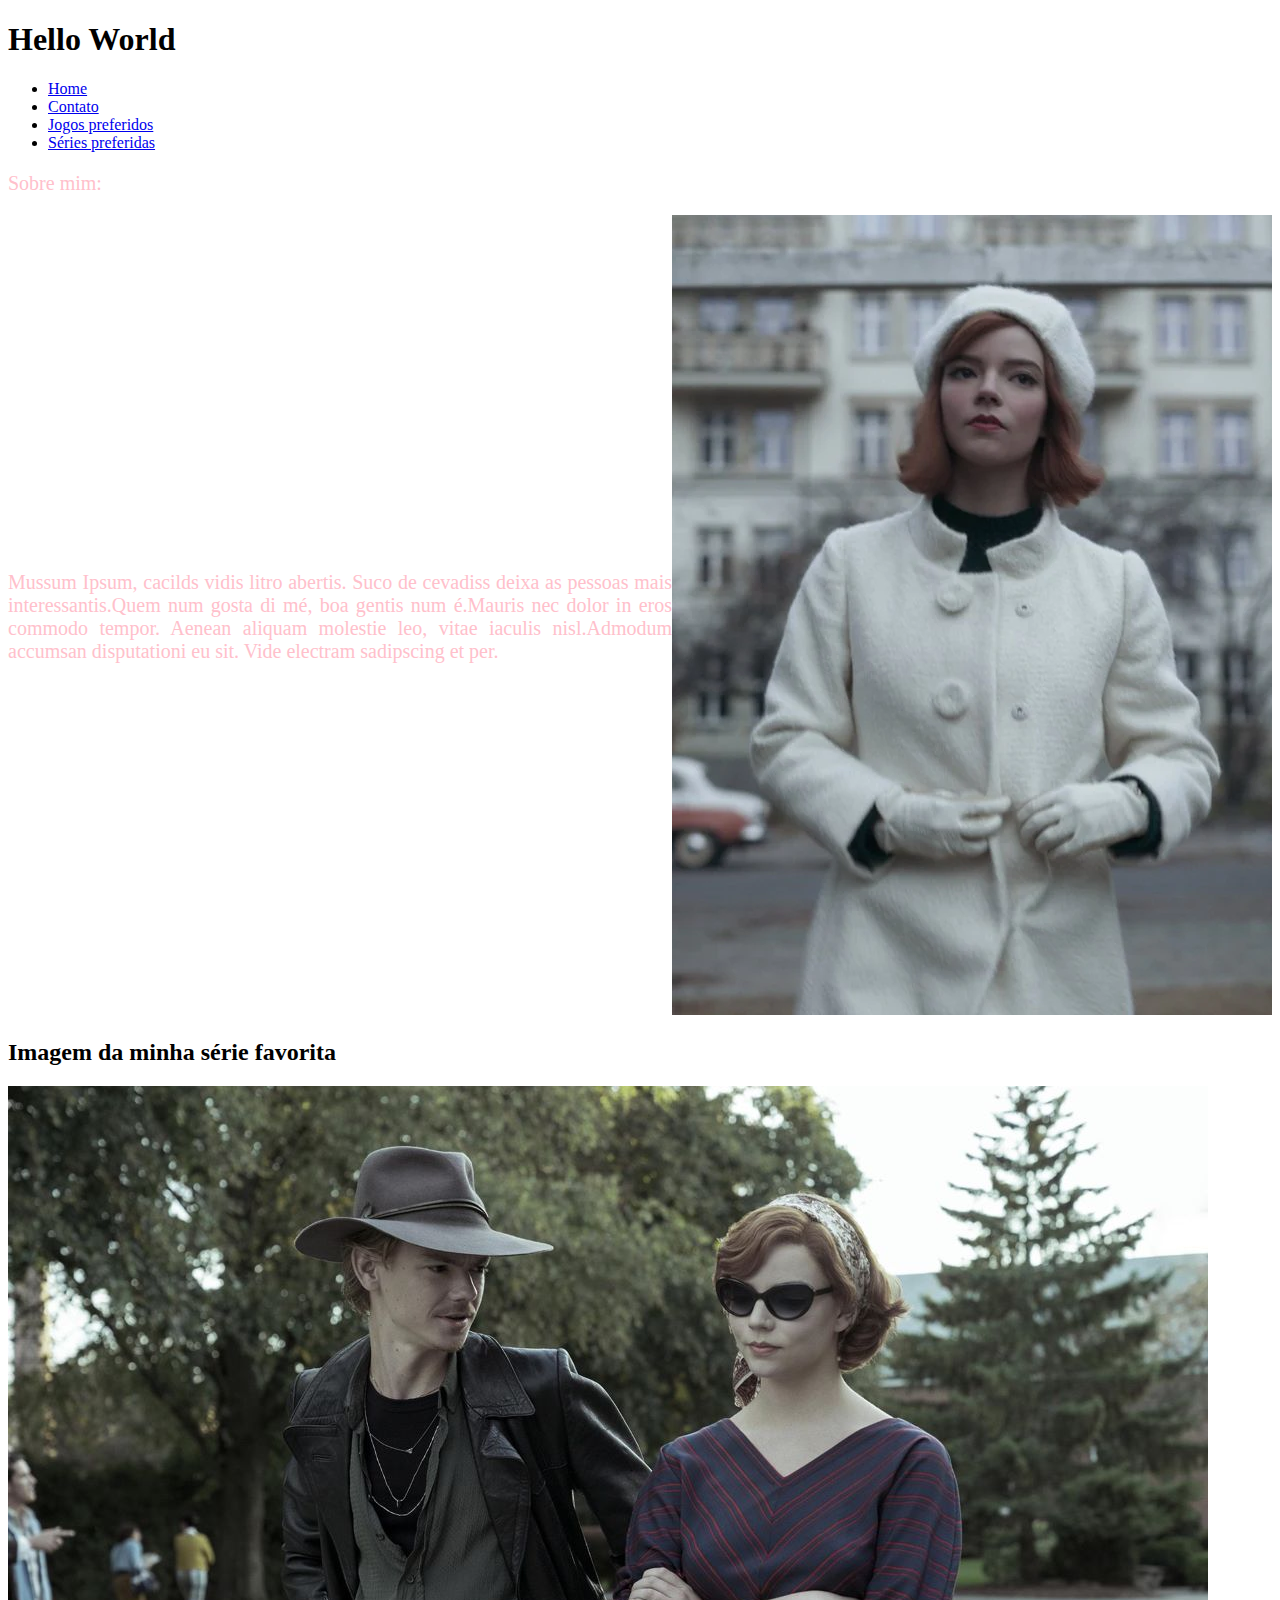
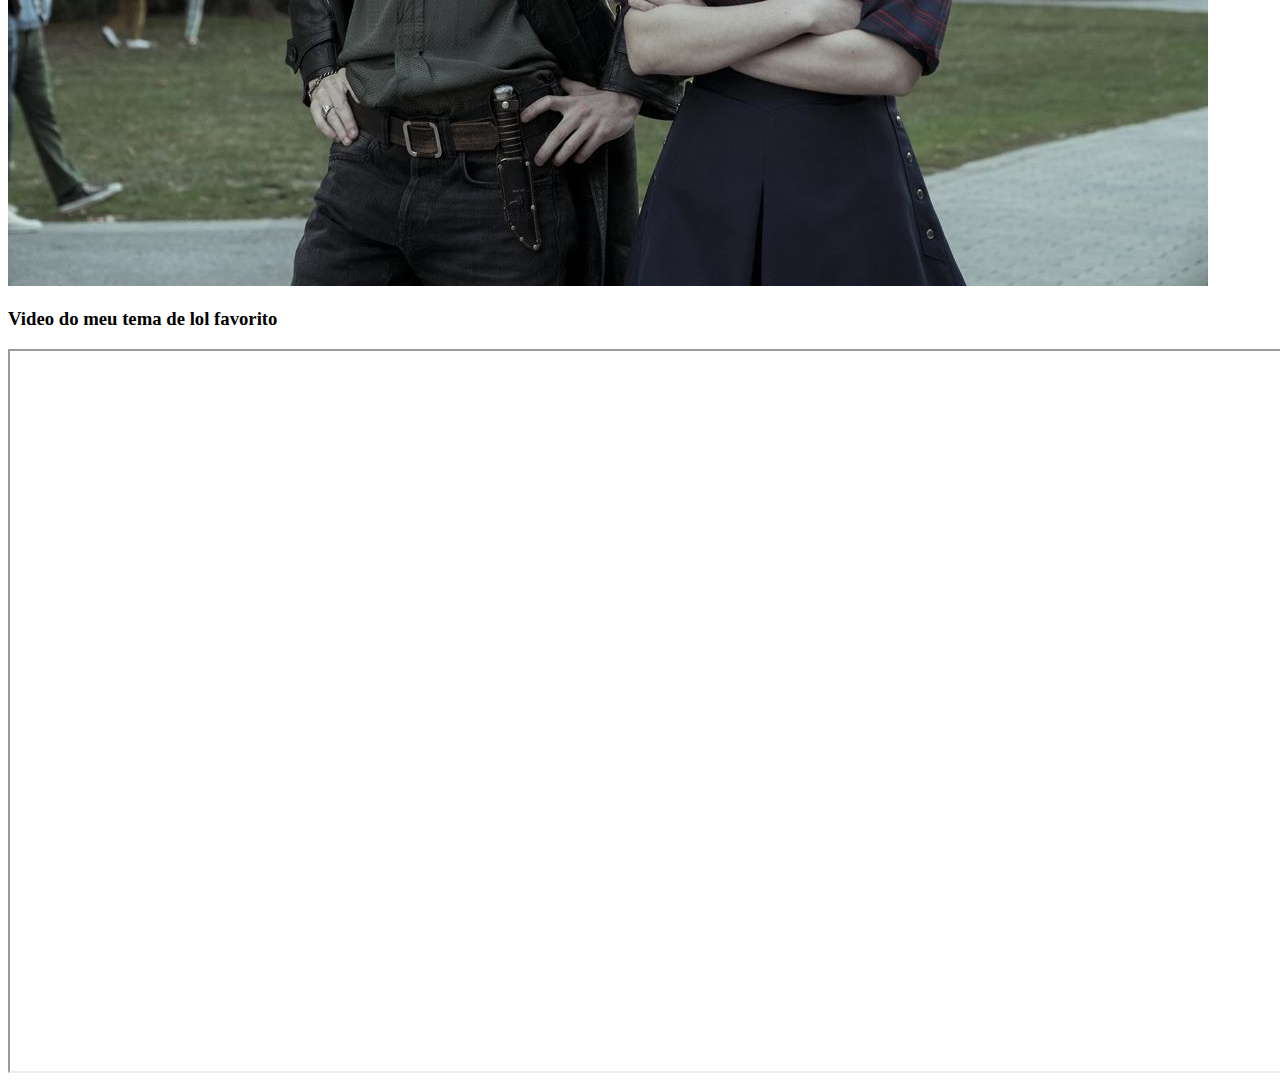
<file: Index.html>
<!DOCTYPE html>
<html lang="pt-br">
<head>
    <meta charset="UTF-8">
    <meta http-equiv="X-UA-Compatible" content="IE=edge">
    <meta name="viewport" content="width=device-width, initial-scale=1.0">
    <title>Meu Perfil</title>
    <link rel="stylesheet" href="assets/CSS/style.css">
</head>
<body>
    <header>

       <h1>Hello World</h1>
    </header>
    <nav>
        <ul>
        <li><a href="index.html"> Home</a></li>
        <li><a href="contato.html"> Contato</a></li>
        <li><a href="jogos.html"> Jogos preferidos</a></li>
        <li><a href="series.html"> Séries preferidas</a></li>
        </ul>
   </nav>
</body>
    <main>
    <p>
        Sobre mim:
    </p>
   <div class="container">
     <div>
        <p>
        Mussum Ipsum, cacilds vidis litro abertis. Suco de cevadiss deixa as pessoas mais interessantis.Quem num gosta di mé, boa gentis num é.Mauris nec dolor in eros commodo tempor. Aenean aliquam molestie leo, vitae iaculis nisl.Admodum accumsan disputationi eu sit. Vide electram sadipscing et per.
        </p>
     </div> 
     <div>
     <img src="assets/img/Beth-Harmon-The-Queens-Gambit-Anya-Taylor-Joy-Wool-Coat_1445x.webp">
     </div>
       
   </div>
    
    <h2>Imagem da minha série favorita</h2>
    <img src="assets/img/betbenny.jpg" alt="Beth and Beny">
    <h3>Video do meu tema de lol favorito</h3>
    <iframe width="1280" height="720" src="https://www.youtube.com/embed/GzJQK93wFtk" title="Guardiãs Estelares 2022 | Tema Orquestral Oficial – League of Legends" frameborder="50" allow="accelerometer;
     autoplay; clipboard-write; encrypted-media; gyroscope; picture-in-picture" allowfullscreen></iframe>
    </main>
</body>
</html>
</file>
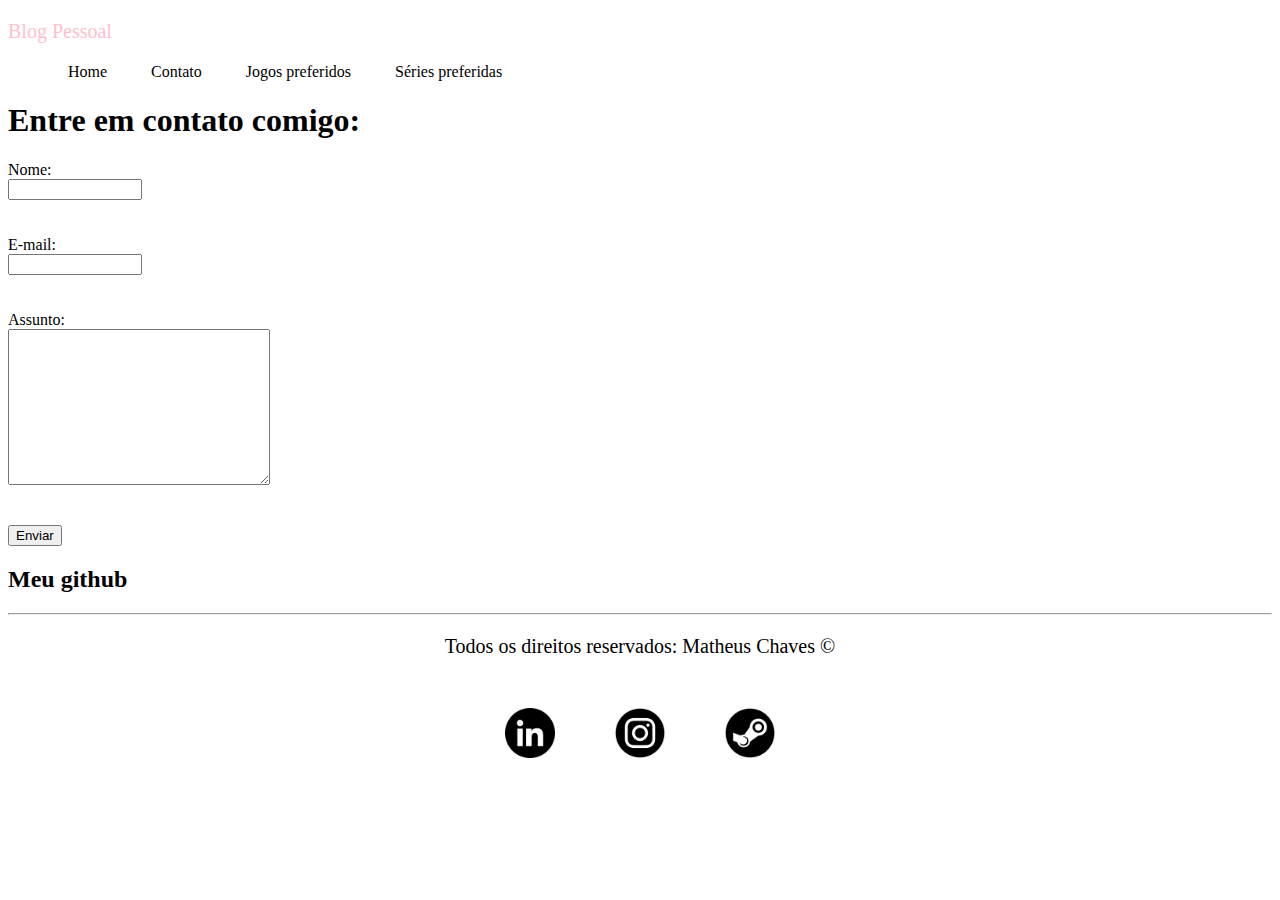
<file: contato.html>
<!DOCTYPE html>
<html lang="pt-br">
<head>
    <meta charset="UTF-8">
    <meta http-equiv="X-UA-Compatible" content="IE=edge">
    <meta name="viewport" content="width=device-width, initial-scale=1.0">
    <title>Contato</title>
    <link rel="stylesheet" href="assets/CSS/style.css">
</head>
<body>
    <nav>
        <p>Blog Pessoal</p>
        <ul class="menu">
        <li><a href="page-css.html"> Home</a></li>
        <li><a href="contato.html"> Contato</a></li>
        <li><a href="jogos.html"> Jogos preferidos</a></li>
        <li><a href="series.html"> Séries preferidas</a></li>
        </ul>
   </nav>
    <h1>
        Entre em contato comigo:
    </h1>
    <div><form>
        <label for="nome">Nome:</label><br>
        <input type="text" name="nome" id="nome" onkeyup="validaInputMinChar(nome, 2)">
        <div id="txtnome"></div>
<br>
<br>
        <label for="email">E-mail:</label><br>
        <input type="email" name="email" id="email" onkeyup="validaEmail(email, 2)">
        <div id = "txtemail"></div>
<br>
<br>
        <label for="assunto">Assunto:</label><br>
        <textarea name="assunto" id="assunto" cols="30" rows="10"></textarea>
        <div id="txtassunto"></div>
        <br>
        <br>
        <button>Enviar</button>
    </form></div>
    <h2><a class="hoverGrey noTextDecoration colorBlack" href="https://github.com/xMoogle">Meu github</a></h2>
    <hr>
    <footer>
        <p class="center black">
        Todos os direitos reservados: Matheus Chaves &copy;
        <div class="container"> 
            <a href="https://www.linkedin.com/" target="_blank">
                <img class="footIcon pd-30" src="assets/img/linkedin.png" alt="linkedinIcon">
            </a>
            <a href="https://www.instagram.com/" target="_blank">
                <img class="footIcon pd-30" src="assets/img/instagram.png" alt="instagramIcon">
            </a>
            <a href="https://store.steampowered.com/" target="_blank">
                <img class="footIcon pd-30" src="assets/img/steam.png" alt="SteamIcon">
            </a>
        </div>
        </p>
    </footer>
    <script src="assets/JS/script.js"></script>
</body>
</html>
</file>
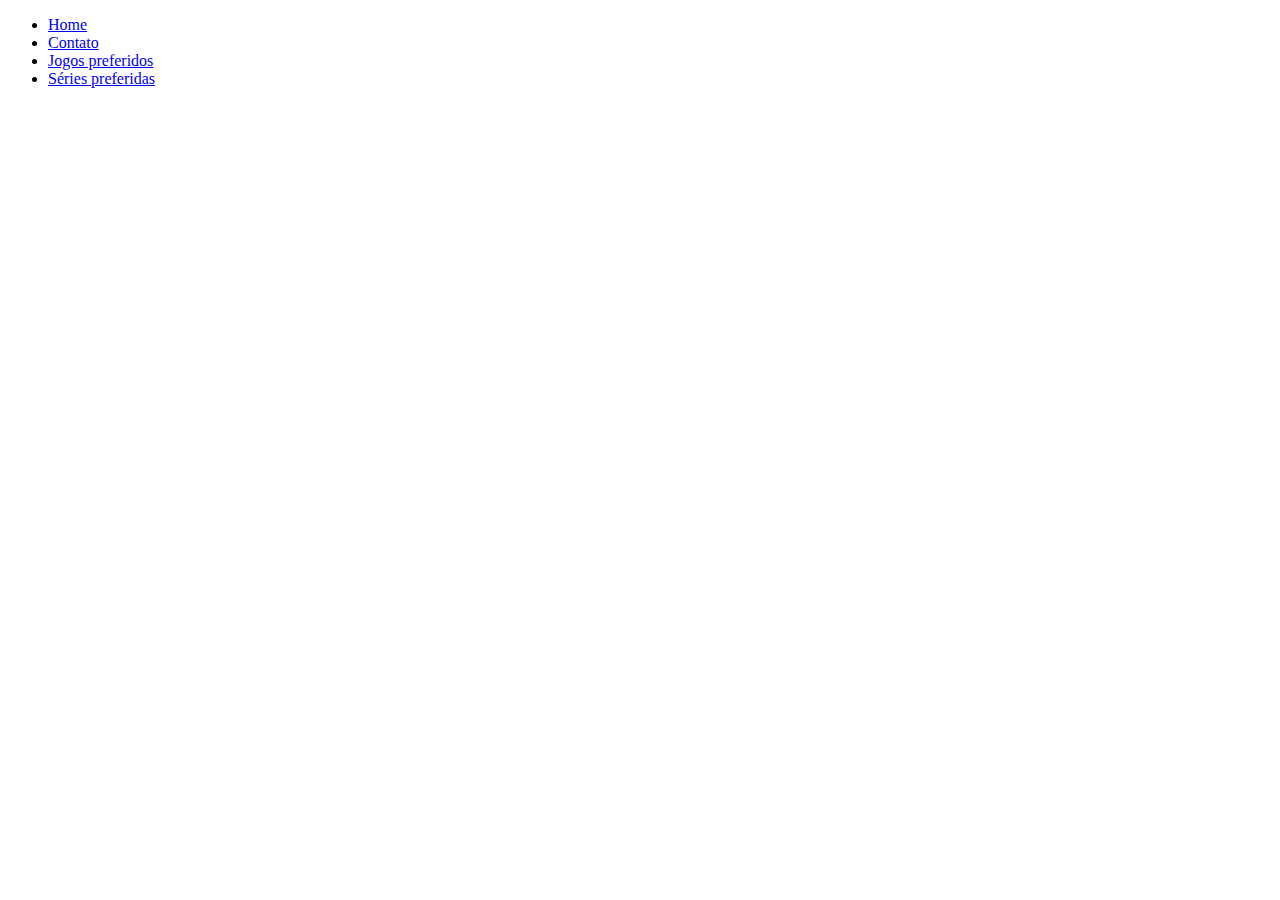
<file: jogos.html>
<!DOCTYPE html>
<html lang="en">
<head>
    <meta charset="UTF-8">
    <meta http-equiv="X-UA-Compatible" content="IE=edge">
    <meta name="viewport" content="width=device-width, initial-scale=1.0">
    <title>Jogos</title>
</head>
<body>
    <ul>
        <li><a href="index.html"> Home</a></li>
        <li><a href="contato.html"> Contato</a></li>
        <li><a href="jogos.html"> Jogos preferidos</a></li>
        <li><a href="series.html"> Séries preferidas</a></li>
    </ul>
    
</body>
</html>
</file>
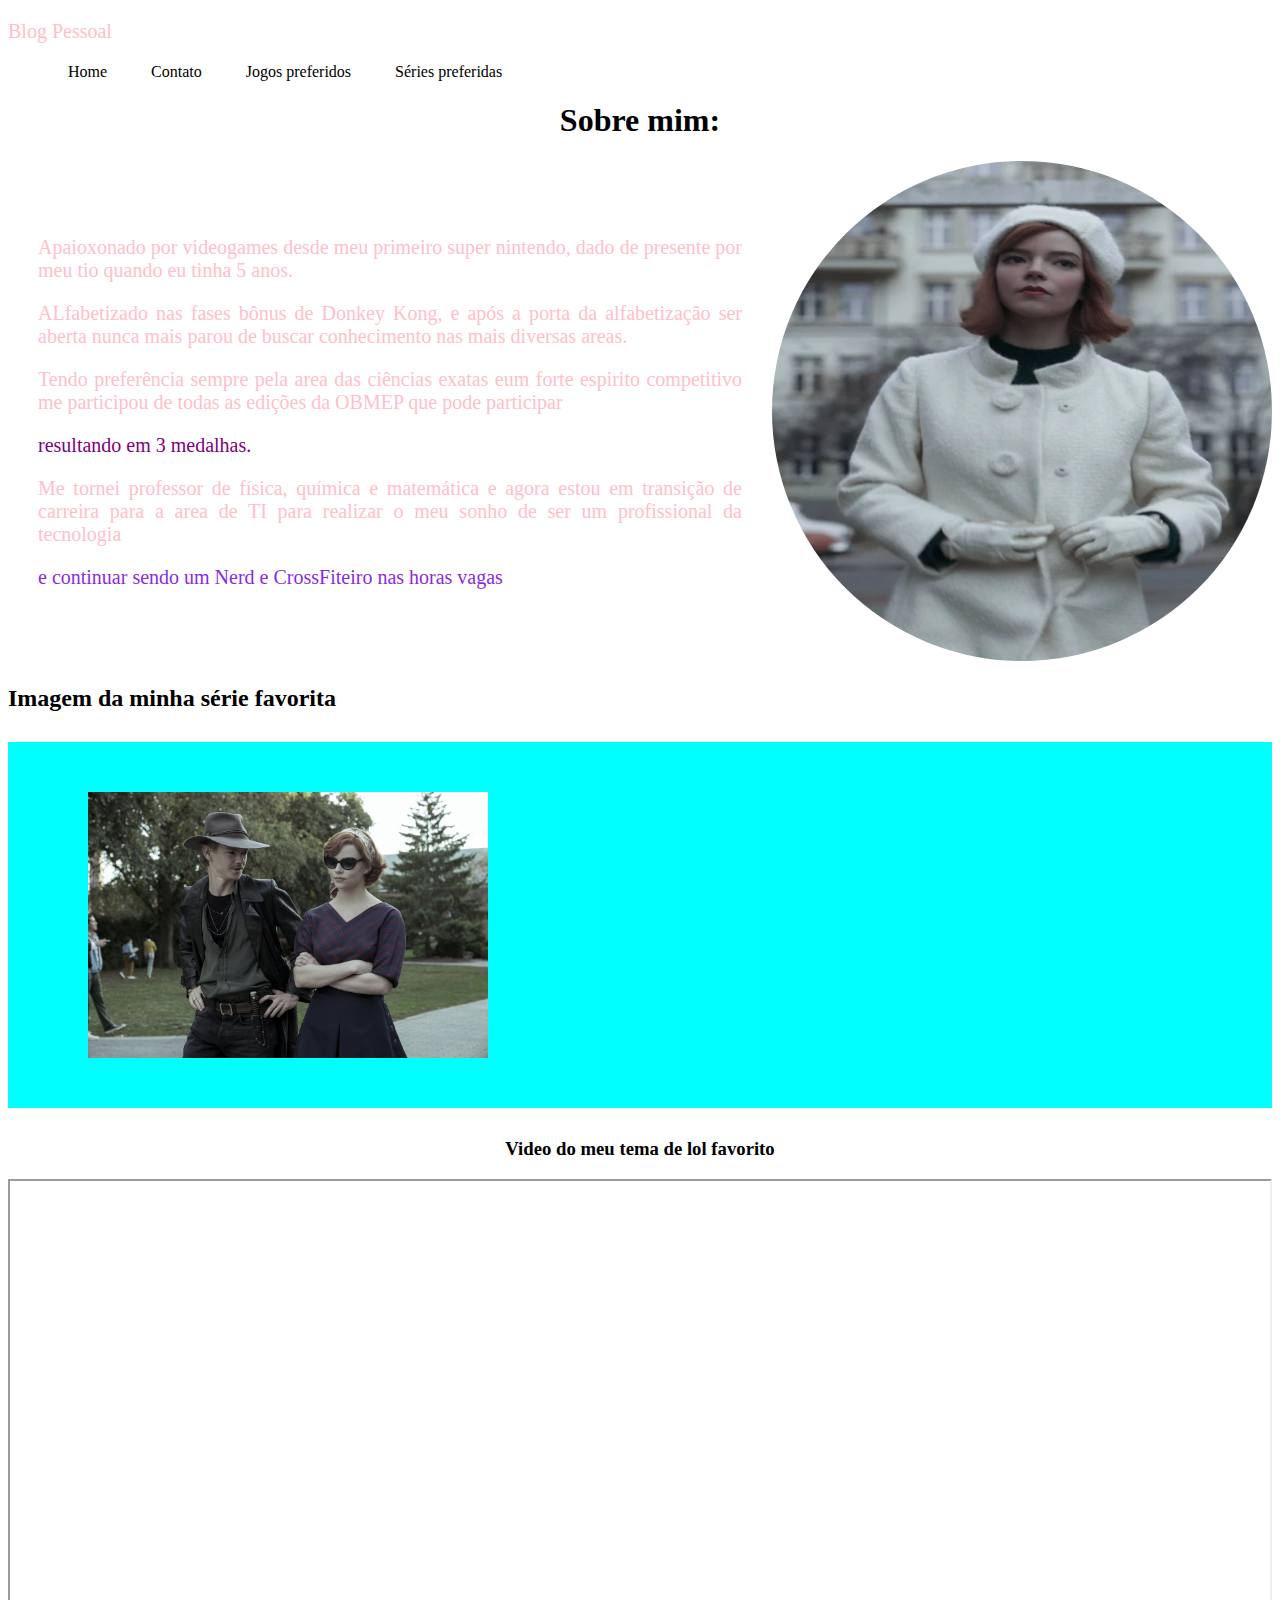
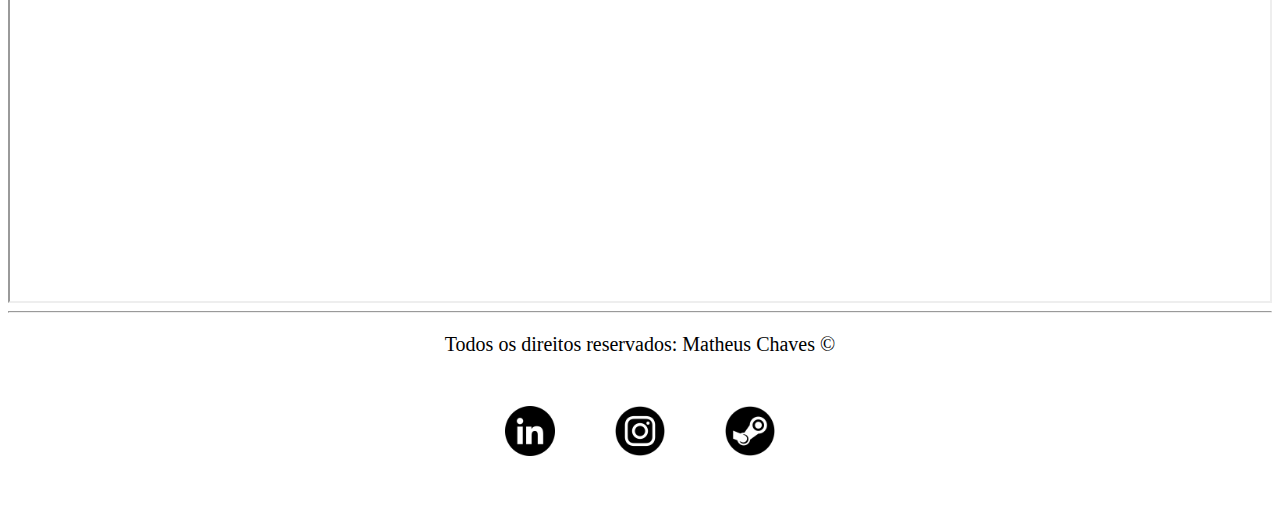
<file: page-css.html>
<!DOCTYPE html>
<html lang="pt-br">
<head>
    <meta charset="UTF-8">
    <meta http-equiv="X-UA-Compatible" content="IE=edge">
    <meta name="viewport" content="width=device-width, initial-scale=1.0">
    <title>Meu Perfil</title>
    <link rel="stylesheet" href="assets/CSS/style.css">
    <style>
        nav
        {
            color: blueviolet;
        }
    </style>
</head>
<body>
    <header>
    <p>Blog Pessoal</p>
    </header>
    <nav>
        <ul class="menu">
        <li><a href="page-css.html"> Home</a></li>
        <li><a href="contato.html"> Contato</a></li>
        <li><a href="jogos.html"> Jogos preferidos</a></li>
        <li><a href="series.html"> Séries preferidas</a></li>
        </ul>
   </nav>
</body>
    <main>
        <h1 class="center">Sobre mim:</h1>
        <div class="container">
             
            
        <div id="textoIntro" >
            <p>Apaioxonado por videogames desde meu primeiro super nintendo, dado de presente por meu tio quando eu tinha 5 anos.</p>
            <p>ALfabetizado nas fases bônus de Donkey Kong, e após a porta da alfabetização ser aberta nunca mais parou de buscar conhecimento nas mais diversas areas. </p>
            <p>Tendo preferência sempre pela area das ciências exatas eum forte espirito competitivo me participou de todas as edições da OBMEP que pode participar</p>
            <p style="color: purple;" >resultando em 3 medalhas. </p>
            <p>Me tornei professor de física, química e matemática e agora estou em transição de carreira para a area de TI para realizar o meu sonho de ser um profissional da tecnologia</p>
            <p id="p-unic">e continuar sendo um Nerd e CrossFiteiro nas  horas vagas</p>
        </div>
        <div>
            <img class="br-50 wh" src="assets/img/Beth-Harmon-The-Queens-Gambit-Anya-Taylor-Joy-Wool-Coat_1445x.webp">
        </div>
        </div>

    <h2>Imagem da minha série favorita</h2>
    <div style="background-color: aqua">
    <img  class="img1" src="assets/img/betbenny.jpg" alt="Beth and Beny">
    </div>
    <h3 class="container">Video do meu tema de lol favorito</h3>
    <div class="container">
        <iframe width="1280" height="720" src="https://www.youtube.com/embed/GzJQK93wFtk" title="Guardiãs Estelares 2022 | Tema Orquestral Oficial – League of Legends" frameborder="50" allow="accelerometer;
        autoplay; clipboard-write; encrypted-media; gyroscope; picture-in-picture" allowfullscreen></iframe>
    </div>
    
    </main>
    <hr>
    <footer>
        <p class="center black">
        Todos os direitos reservados: Matheus Chaves &copy;
        <div class="container"> 
            <a href="https://www.linkedin.com/" target="_blank">
                <img class="footIcon pd-30" src="assets/img/linkedin.png" alt="linkedinIcon">
            </a>
            <a href="https://www.instagram.com/" target="_blank">
                <img class="footIcon pd-30" src="assets/img/instagram.png" alt="instagramIcon">
            </a>
            <a href="https://store.steampowered.com/" target="_blank">
                <img class="footIcon pd-30" src="assets/img/steam.png" alt="SteamIcon">
            </a>
        </div>
        </p>
    </footer>
</body>
</html>
</file>
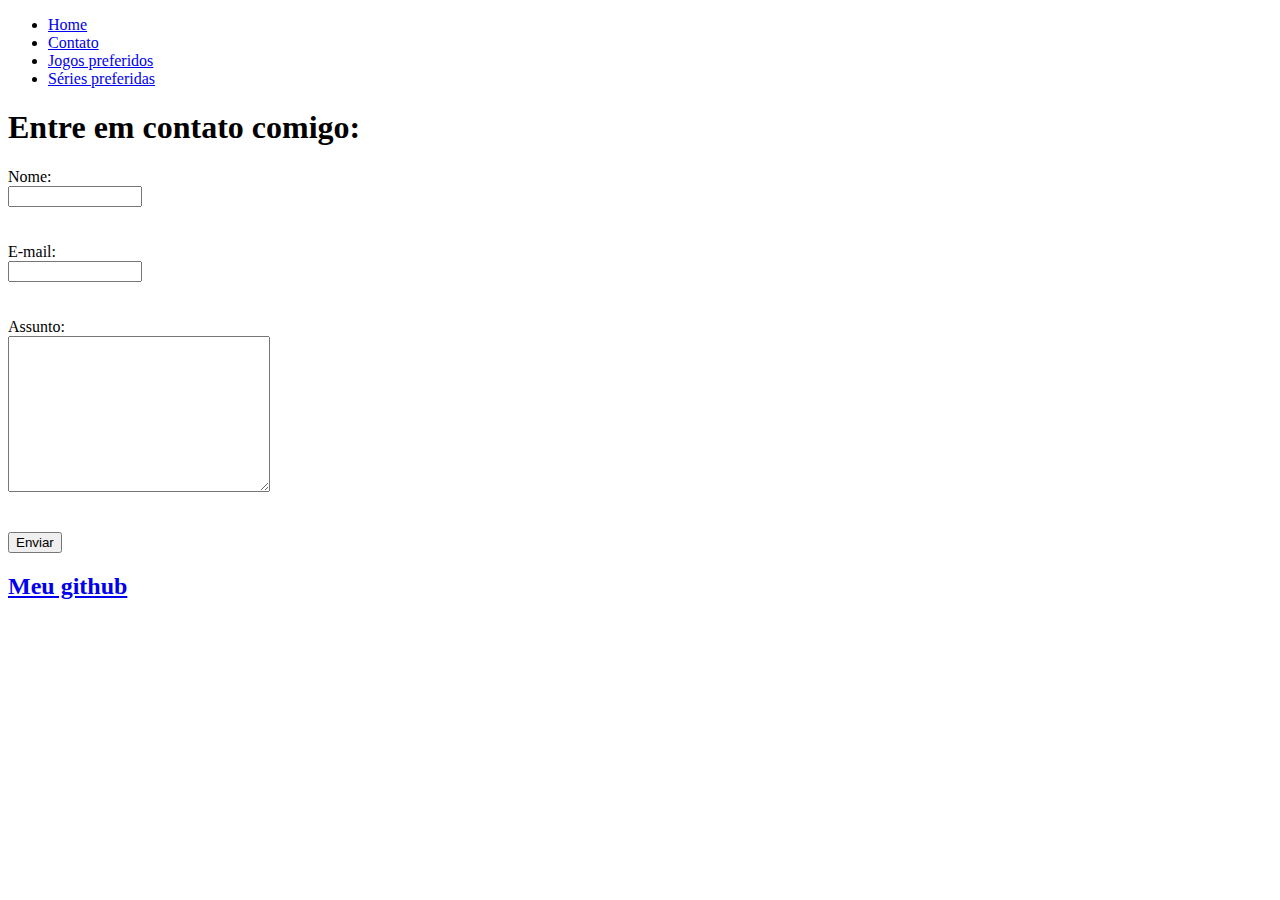
<file: page-js.html>
<!DOCTYPE html>
<html lang="pt-br">
<head>
    <meta charset="UTF-8">
    <meta http-equiv="X-UA-Compatible" content="IE=edge">
    <meta name="viewport" content="width=device-width, initial-scale=1.0">
    <title>Contato</title>
</head>
<body>
    <ul>
        <li><a href="index.html"> Home</a></li>
        <li><a href="contato.html"> Contato</a></li>
        <li><a href="jogos.html"> Jogos preferidos</a></li>
        <li><a href="series.html"> Séries preferidas</a></li>
    </ul>
    <h1>
        Entre em contato comigo:
    </h1>
    <form>
        <label for="nome">Nome:</label><br>
        <input type="text" name="nome" id="nome" onkeyup="validaInputMinChar(nome, 2)">
        <div id="txtnome"></div>
<br>
<br>
        <label for="email">E-mail:</label><br>
        <input type="email" name="email" id="email" onkeyup="validaInputMinChar(email, 2)">
        <div id = "txtemail"></div>
<br>
<br>
        <label for="assunto">Assunto:</label><br>
        <textarea name="assunto" id="assunto" cols="30" rows="10"></textarea>
        <div id="txtassunto"></div>
        <br>
        <br>
        <button>Enviar</button>
    </form>
    <h2><a href="https://github.com/xMoogle">Meu github</a></h2>
    <script src="assets/JS/script.js"></script>
</body>
</html>
</file>
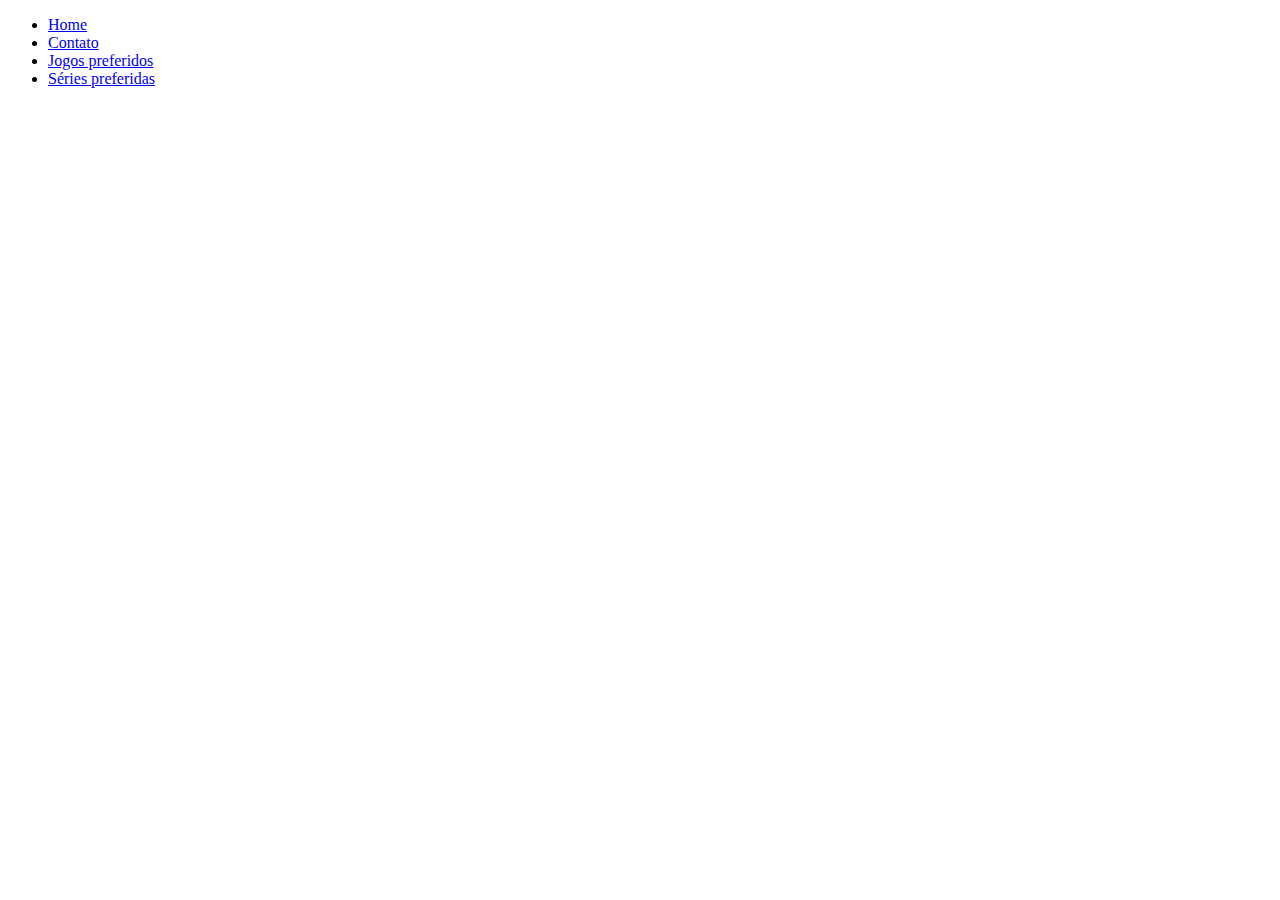
<file: series.html>
<!DOCTYPE html>
<html lang="en">
<head>
    <meta charset="UTF-8">
    <meta http-equiv="X-UA-Compatible" content="IE=edge">
    <meta name="viewport" content="width=device-width, initial-scale=1.0">
    <title>Séries</title>
</head>
<body>
    <ul>
        <li><a href="index.html"> Home</a></li>
        <li><a href="contato.html"> Contato</a></li>
        <li><a href="jogos.html"> Jogos preferidos</a></li>
        <li><a href="series.html"> Séries preferidas</a></li>
    </ul>
</body>
</html>
</file>
<file: assets/CSS/style.css>
p
{
    color: pink;
    font-size: 20px;
    text-align: justify;
}

.img1
{
    display: flex;
    width: 400px;
    align-content: center;
    border: 20px;
    margin: 30px;
    padding: 50px;
}

#p-unic
{
    color: blueviolet;
}

.container
{
    display: flex;
    flex-flow: row;
    justify-content: center;
    align-items: center;
}

.menu li
{
    display: inline;
    padding: 20px;
}

.menu li a
{
    text-decoration: none;
    color: black;
    
}

.menu li a:hover
{
    color: grey;
}
#textoIntro
{
    padding: 30px;
}

.br-50
{
    border-radius: 50%;
}

.wh
{
    width: 500px;
    height: 500px;
}

.center
{
    text-align: center;
}
.black
{
    color: black;
}

 .footIcon
 {
    width: 50px; height: 50px;
 }

 .pd-30
 {
    padding: 30px;
 }
 
 .hoverGrey:hover
 {
    color: grey;

 }
 .noTextDecoration
 {
    text-decoration: none;
 }

 .colorBlack
 {
    color: black;
 }
</file>
